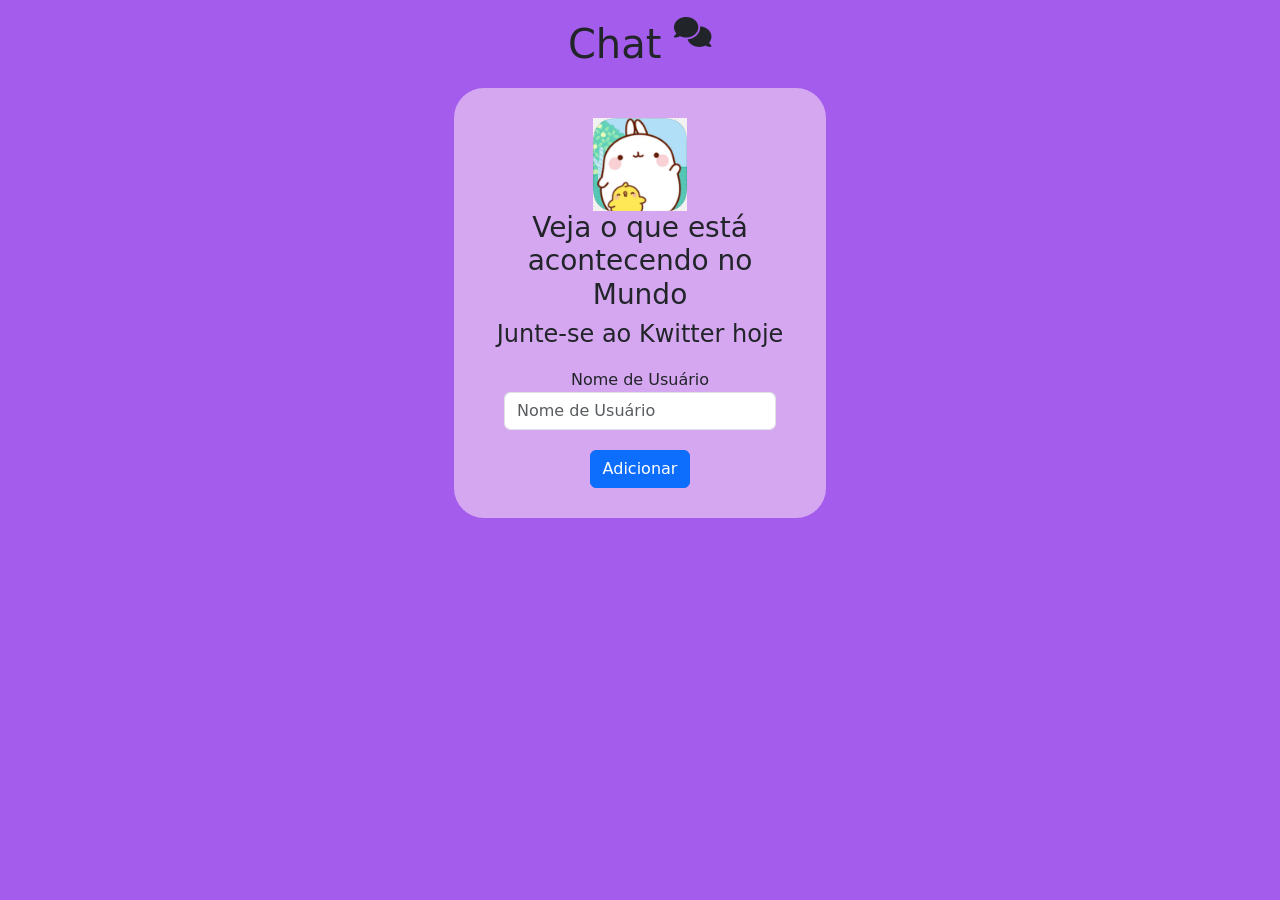
<file: index.html>
<!DOCTYPE html>
<html lang="en">
<head>
    <meta charset="UTF-8">
    <meta http-equiv="X-UA-Compatible" content="IE=edge">
    <meta name="viewport" content="width=device-width, initial-scale=1.0">
    <title>Chat</title>
    <!-- Ícones Font Awesome v6 -->
    <link rel="stylesheet" href="https://cdnjs.cloudflare.com/ajax/libs/font-awesome/6.1.1/css/all.min.css" integrity="sha512-KfkfwYDsLkIlwQp6LFnl8zNdLGxu9YAA1QvwINks4PhcElQSvqcyVLLD9aMhXd13uQjoXtEKNosOWaZqXgel0g==" crossorigin="anonymous" referrerpolicy="no-referrer" />
    <!--Bootstrap CSS-->
    <link rel="stylesheet" href="https://cdn.jsdelivr.net/npm/bootstrap@5.1.3/dist/css/bootstrap.min.css" integrity="sha384-1BmE4kWBq78iYhFldvKuhfTAU6auU8tT94WrHftjDbrCEXSU1oBoqyl2QvZ6jIW3" crossorigin="anonymous">
    <!--Bootstrap JS-->
    <script src="https://cdn.jsdelivr.net/npm/bootstrap@5.1.3/dist/js/bootstrap.bundle.min.js" integrity="sha384-ka7Sk0Gln4gmtz2MlQnikT1wXgYsOg+OMhuP+IlRH9sENBO0LRn5q+8nbTov4+1p" crossorigin="anonymous"></script>
    <!-- CSS -->
    <link rel="stylesheet" href="style.css">
    <!-- JS -->
    <script src="main.js"></script>
</head>
<body>
    <h1 class="header">
        Chat
        <sup><i class="fa-solid fa-comments"></i></sup>
    </h1>
    <div class="container">
        <div class="divContent col-11 col-sm-8 col-lg-6 col-xl-4 mx-auto">
            <img src="molangkiukiu.png" class="logo">
            <h3>Veja o que está acontecendo no Mundo</h3>
            <h4>Junte-se ao Kwitter hoje</h4>

            <div class="form-group">
                <label id="label">Nome de Usuário</label>
                <input type="text" name="nomeUsuario" id="nomeUsuario" placeholder="Nome de Usuário" class="form-control">
            </div>

            <button id="btnAddUsuario" class="btn btn-primary" onclick="addUsuario()">Adicionar</button>
        </div>
    </div>
</body>
</html>
</file>
<file: style.css>
body {
    text-align: center;
    background-color: rgb(164, 92, 236);
    overflow: hidden;
}

.header, .form-group {
    margin: 20px;
}

.divContent {
    background-color: #d6a7f1;
    padding: 30px;
    border-radius: 30px;
}

.logo {
    width: 30%;
}

#trending {
    margin-top: 30px;
}

.nomeSala {
    font-size: 20px;
    padding: 15px;
    cursor: pointer;
}

.nomeSala:hover {
    background-color: antiquewhite;
}
</file>
